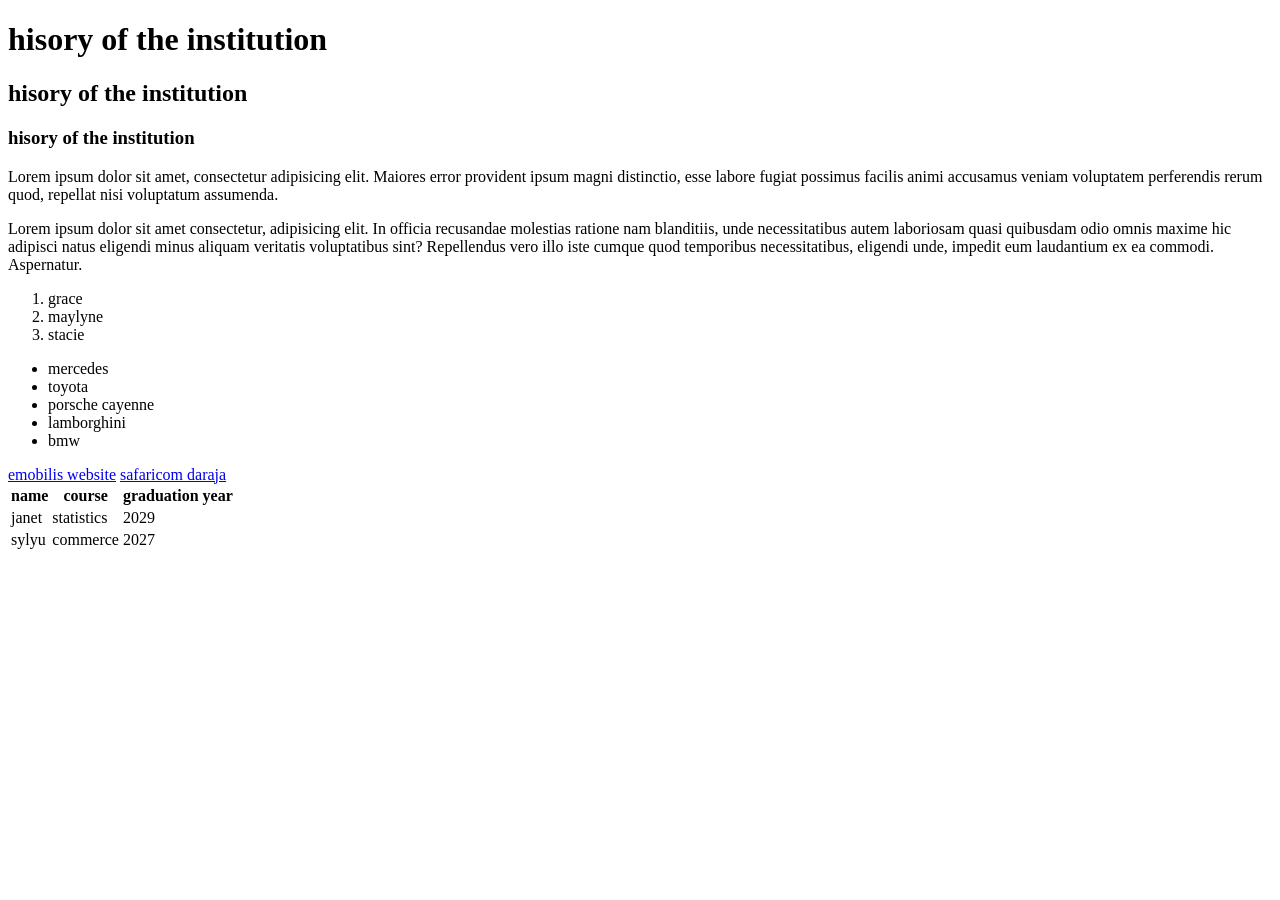
<file: index.html>
<!DOCTYPE html>
<html lang="en">
<head>
    <meta charset="UTF-8">
    <meta name="viewport" content="width=device-width, initial-scale=1.0">
    <title>Home my school website</title>
</head>
<body>
    <h1>hisory of the institution</h1>
    <h2>hisory of the institution</h2>
    <h3>hisory of the institution</h3>
    <p>Lorem ipsum dolor sit amet, consectetur adipisicing elit. Maiores error provident ipsum magni distinctio, esse labore fugiat possimus facilis animi accusamus veniam voluptatem perferendis rerum quod, repellat nisi voluptatum assumenda.</p>
    <p>Lorem ipsum dolor sit amet consectetur, adipisicing elit. In officia recusandae molestias ratione nam blanditiis, unde necessitatibus autem laboriosam quasi quibusdam odio omnis maxime hic adipisci natus eligendi minus aliquam veritatis voluptatibus sint? Repellendus vero illo iste cumque quod temporibus necessitatibus, eligendi unde, impedit eum laudantium ex ea commodi. Aspernatur.</p>
    <ol>
        <li>grace</li>
        <li>maylyne</li>
        <li>stacie</li>
    </ol>
    <ul>
        <li>mercedes</li>
        <li>toyota</li>
        <li>porsche cayenne</li>
        <li>lamborghini</li>
        <li>bmw</li>
    </ul>
    <a href=": www.emobilis.ac.ke

"target="_blank">emobilis website</a>
<a href="https://developer.safaricom.co.ke "target="_blank">safaricom daraja</a>
<table>
    <thead>
        <tr>
             <th>name</th>
        <th>course</th>
        <th>graduation year</th> 
        </tr>
        
    </thead>
    <tbody>
        <tr>
            <td>janet</td>
            <td>statistics</td>
            <td>2029</td>
        </tr>
        <td>sylyu</td>
        <td>commerce</td>
        <td>2027</td>
    </tbody>
</table>
    

</body>
</html>
</file>
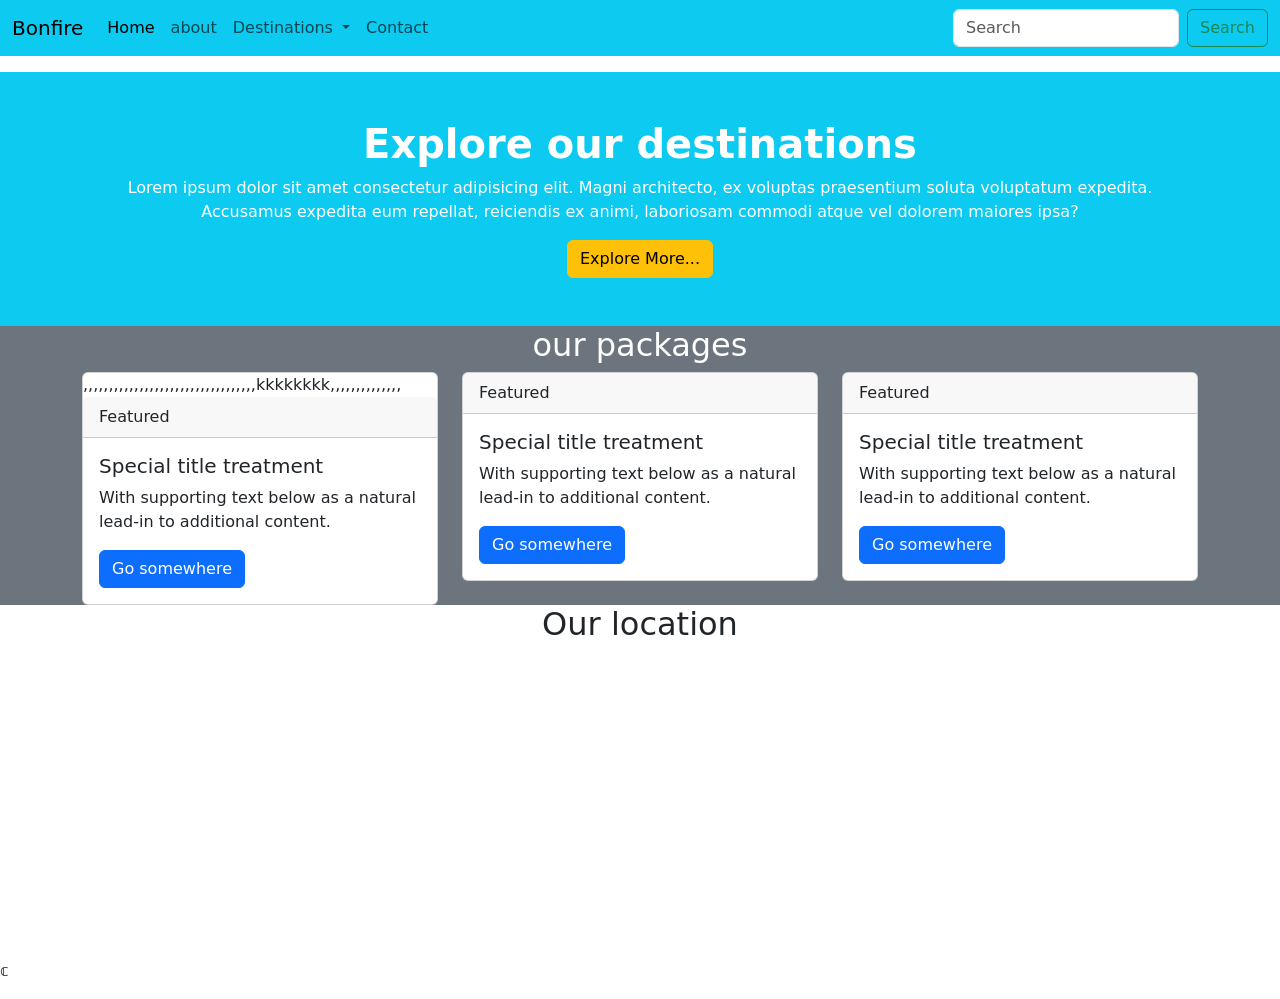
<file: boostrap.html>
<!DOCTYPE html>
<html lang="en">
<head>
    <meta charset="UTF-8">
    <meta name="viewport" content="width=device-width, initial-scale=1.0">
    <title>BonFire</title>
    <link rel="stylesheet" href="https://cdn.jsdelivr.net/npm/bootstrap@5.3.8/dist/css/bootstrap.min.css">
</head>
<body>
    <nav class="navbar navbar-expand-lg bg-info">
  <div class="container-fluid">
    <a class="navbar-brand" href="#">Bonfire</a>
    <button class="navbar-toggler" type="button" data-bs-toggle="collapse" data-bs-target="#navbarSupportedContent" aria-controls="navbarSupportedContent" aria-expanded="false" aria-label="Toggle navigation">
      <span class="navbar-toggler-icon"></span>
    </button>
    <div class="collapse navbar-collapse" id="navbarSupportedContent">
      <ul class="navbar-nav me-auto mb-2 mb-lg-0">
        <li class="nav-item">
          <a class="nav-link active" aria-current="page" href="#">Home</a>
        </li>
        <li class="nav-item">
          <a class="nav-link" href="#">about</a>
        </li>
        <li class="nav-item dropdown">
          <a class="nav-link dropdown-toggle" href="#" role="button" data-bs-toggle="dropdown" aria-expanded="false">
            Destinations
          </a>
          <ul class="dropdown-menu">
            <li><a class="dropdown-item" href="#">Malindi</a></li>
            <li><a class="dropdown-item" href="#">Diani</a></li>
            <li><hr class="dropdown-divider"></li>
            <li><a class="dropdown-item" href="#">Watamu</a></li>
          </ul>
        </li>
        <li class="nav-item">
          <a class="nav-link" href"">Contact</a>
        </li>
      </ul>
      <form class="d-flex" role="search">
        <input class="form-control me-2" type="search" placeholder="Search" aria-label="Search"/>
        <button class="btn btn-outline-success" type="submit">Search</button>
      </form>
    </div>
  </div>
</nav>
<!-- hero section -->
 <section class="bg-info text-center mt-3 text-white py-5">
    <div class="container">
        <h1 class="fw-bold">Explore our destinations</h1>
        <p>Lorem ipsum dolor sit amet consectetur adipisicing elit. Magni architecto, ex voluptas praesentium soluta voluptatum expedita. Accusamus expedita eum repellat, reiciendis ex animi, laboriosam commodi atque vel dolorem maiores ipsa?</p>
        <a href=""class="btn btn-warning">Explore More...</a>
    </div>
 </section>

 <!-- main section -->
  <section class="bg-secondary">
    <div class="container">
      <h2 class="text-center text-white">our packages</h2>
      <div class="row">
        <div class="col-md-4" col- sm-4><div class="card">,,,,,,,,,,,,,,,,,,,,,,,,,,,,,,,,,,kkkkkkkk,,,,,,,,,,,,,,
          
  <div class="card-header">
    Featured
  </div>
  <div class="card-body">
    <h5 class="card-title">Special title treatment</h5>
    <p class="card-text">With supporting text below as a natural lead-in to additional content.</p>
    <a href="#" class="btn btn-primary">Go somewhere</a>
  </div>
</div></div>
        <div class="col-md-4" col-sm-4><div class="card">
  <div class="card-header">
    Featured
  </div>
  <div class="card-body">
    <h5 class="card-title">Special title treatment</h5>
    <p class="card-text">With supporting text below as a natural lead-in to additional content.</p>
    <a href="#" class="btn btn-primary">Go somewhere</a>
  </div>
</div></div>
        <div class="col-md-4" col-sm-4><div class="card">
  <div class="card-header">
    Featured
  </div>
  <div class="card-body">
    <h5 class="card-title">Special title treatment</h5>
    <p class="card-text">With supporting text below as a natural lead-in to additional content.</p>
    <a href="#" class="btn btn-primary">Go somewhere</a>
        </div>
      </div>
    </div>
  </section>

  <!-- Google map -->
   <section class="container text-center ">
    <div>
<h2>Our location</h2>
<iframe src="https://www.google.com/maps/embed?pb=!1m18!1m12!1m3!1d3979.9035918885747!2d39.71086687473486!3d-4.040093895933631!2m3!1f0!2f0!3f0!3m2!1i1024!2i768!4f13.1!3m3!1m2!1s0x1840126ac963e7d5%3A0x9385cb77dccb5ab1!2sJumeirah%20Beachfront%20Apartments%2C%20Hotel%20%26%20Venue%20Space!5e0!3m2!1sen!2ske!4v1793608158024!5m2!1sen!2ske" width="100%" height="300" style="border:0;" allowfullscreen="" loading="lazy" referrerpolicy="strict-origin-when-cross-origin"></iframe>
    </div>
   </section>
   <!-- Footer -->
    <footer>
      <p>&copf;</p>
    </footer>
    






    <script src="https://cdn.jsdelivr.net/npm/bootstrap@5.3.8/dist/js/bootstrap.bundle.min.js"></script>
</body>
</html>
</file>
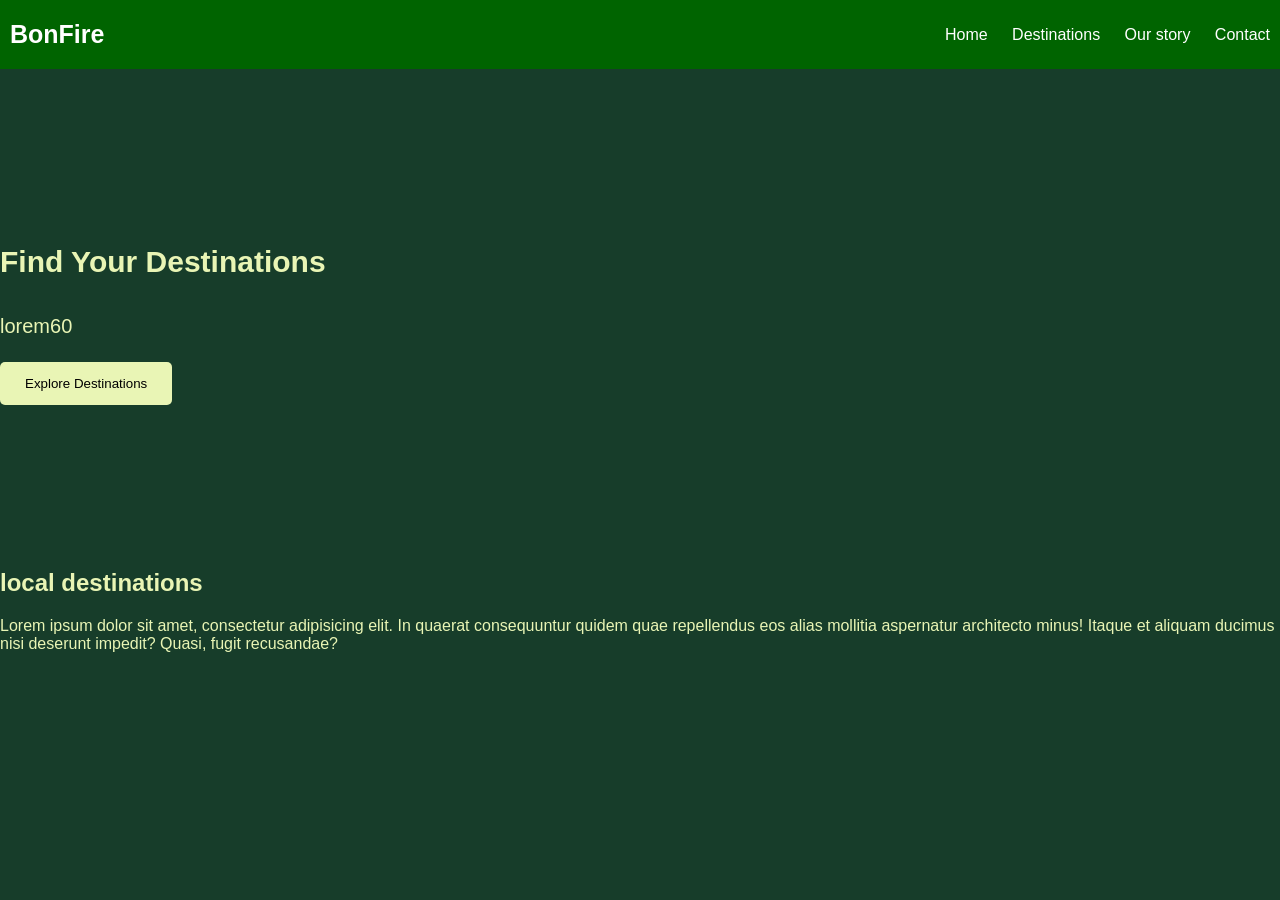
<file: home.html>
<!DOCTYPE html>
<html lang="en">
<head>
    <meta charset="UTF-8">
    <meta name="viewport" content="width=device-width, initial-scale=1.0">
    <title>bonfire "|Explore Nature</title>
    <link rel="stylesheet" href="assets/styles.css">
</head>
<body>
    <!-- Navigation section -->
     <nav>
        <div class="logo">BonFire</div>
        <div>
            <a href="">Home</a>
            <a href="">Destinations</a>
            <a href="">Our story</a>
            <a href="">Contact</a>
        </div>
     </nav>
     <!-- hero section -->
      <section class="hero">
        <div>
            <h1>Find Your Destinations</h1>
            <p>lorem60</p>
            <button>Explore Destinations</button>
        </div>
      </section>
      <section class="columns">
        <div class="column">
            <h2>local destinations</h2>
            <p>Lorem ipsum dolor sit amet, consectetur adipisicing elit. In quaerat consequuntur quidem quae repellendus eos alias mollitia aspernatur architecto minus! Itaque et aliquam ducimus nisi deserunt impedit? Quasi, fugit recusandae?</p>
        </div>
    
      </section>
      
        

        </div>
        
      </section>

    


</body>
</html
</file>
<file: assets/styles.css>
body{
    margin: 0;
    font-family: arial,sans-serif;
    background-color: #173d2a;
    color: #e9f5b5;
}
    nav{
        display: flex;
        justify-content: space-between;
        align-items :center;
        background-color: darkgreen;
        padding : 20px 10px
    }
    .logo{
        color: rgb(255, 255, 255);
        font-size: 25px;
        font-weight: bold;
    }
    nav a{
        color: white;
        text-decoration: none;
        margin-left: 20px;
    }


    .hero{
        min-height: 480px;
        background-image: url("");
        background-size: cover;
        background-position: center;

    }
    .hero{
        min-height: 480px;
        background-image: url("https://images.unsplash.com/photo-1500530855697-b586d89ba3ee");
        background-size: cover;
        background-position: center;
        display: flex;
        align-items :center;
        padding :60px*20px ;
        color : *white;


    }
    .hero{
        font-size: 50px;




    }
    .hero{
        font-size: 20px;
        line-height: 1.6;

    }

    .hero button{
        background-color: #e9f5b5;
        color: black;
        border: none;
        padding: 14px 25px;
        border-radius: 5px;
        cursor:pointer;


    }
    /* contact syles; */
    .hero-contact{
        background: color #173d2a;;
        color: white;
        text-align: center;
        padding: 45px 20px;

    }
    .hero-contact h1{
        font-size: 36px;

    }

    .hero-contact p{
        font-size: 16px;
    }
    .container{
        display: flex;
        gap: 40px;
        padding: 50px;
    }
    .left{
        background-color: #173d2a;
        padding: 20px;
        flex: 1;
    }
    .right{
        background-color: #173d2a;
        padding: 20px;
        flex: 1;
    }
    .left IMG{
        width: 100%;
        height: 400px;
        border-radius: 10px;
    }
    label{
        display: block;
        margin-top: 20px;
        margin-bottom: 7px;

    




}
</file>
